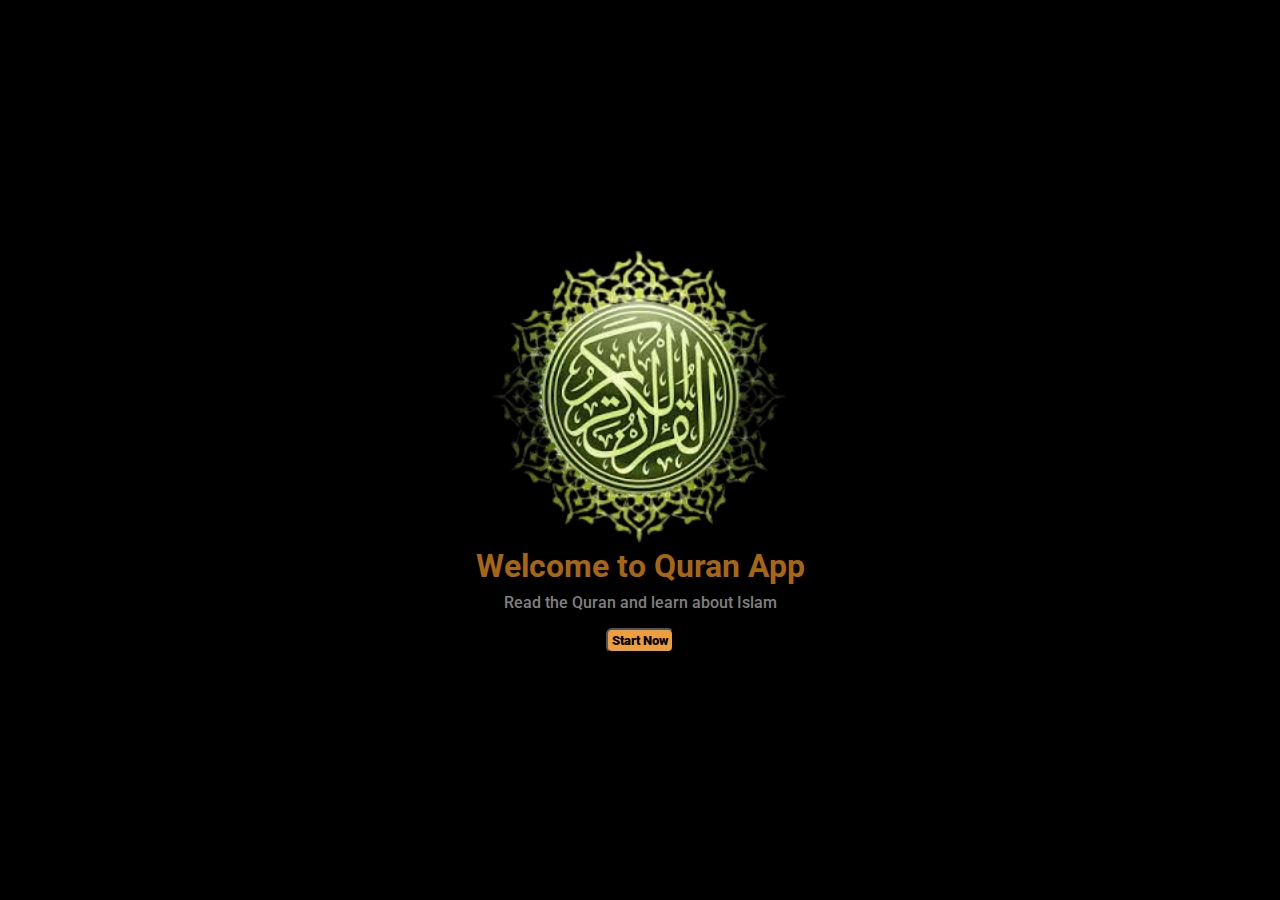
<file: index.html>
<!DOCTYPE html>
<html lang="en">
<head>
    <meta charset="UTF-8">
    <meta name="viewport" content="width=device-width, initial-scale=1.0">
    <title>WellCome | Quran</title>
    <link rel="stylesheet" href="./styles/index.css">
</head>
<body>
    <!-- Welcome Page -->
    <section id="logoDisplay" class="">
        <img src="./images/logo.png" alt="Quran" height="300">
    <div id="welcome">
        <h1>Welcome to Quran App</h1>
        <p>Read the Quran and learn about Islam</p>
        <button id="start-btn" class="start"><a href="./main.html">Start Now</a></button>
    </div>
    </section>
</body>
</html>
</file>
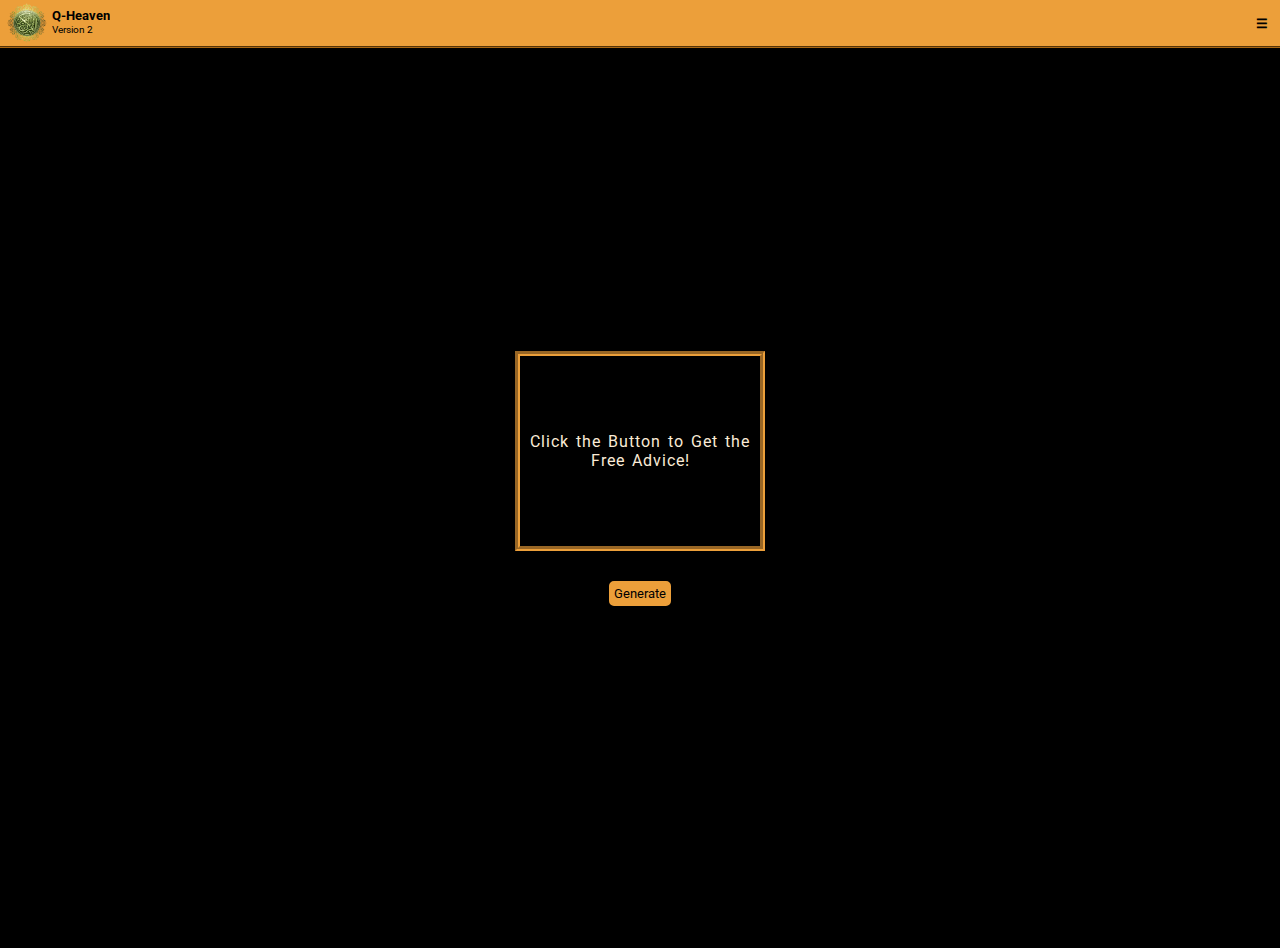
<file: advice.html>
<!DOCTYPE html>
<html lang="en">
<head>
    <meta charset="UTF-8">
    <meta name="viewport" content="width=device-width, initial-scale=1.0">
    <title>Advice | Quran</title>
    <link rel="stylesheet" href="./styles/advice.css">
</head>
<body>
    <div class="loader hide"></div>
    <header>
        <nav>
            <div class="logo">
                <img src="./images/logo.png" alt="Quran" height="40">
                <span>
                    <h4>Q-Heaven</h4>
                    <p>Version 2</p>
                </span>
            </div>
            <details class="nav-menu">
                <summary>☰</summary>
                <div class="options">
                    <a href="./main.html">Home</a>
                </div>
            </details>
        </nav>
    </header>
    <main>
        <section>
            <h2></h2>
            <div id="advice" class="container">
                Click the Button to Get the Free Advice!
            </div>
            <button id="generateBtn">Generate</button>
        </section>
    </main>
    <script src="./scripts/advice.js"></script>
</body>
</html>
</file>
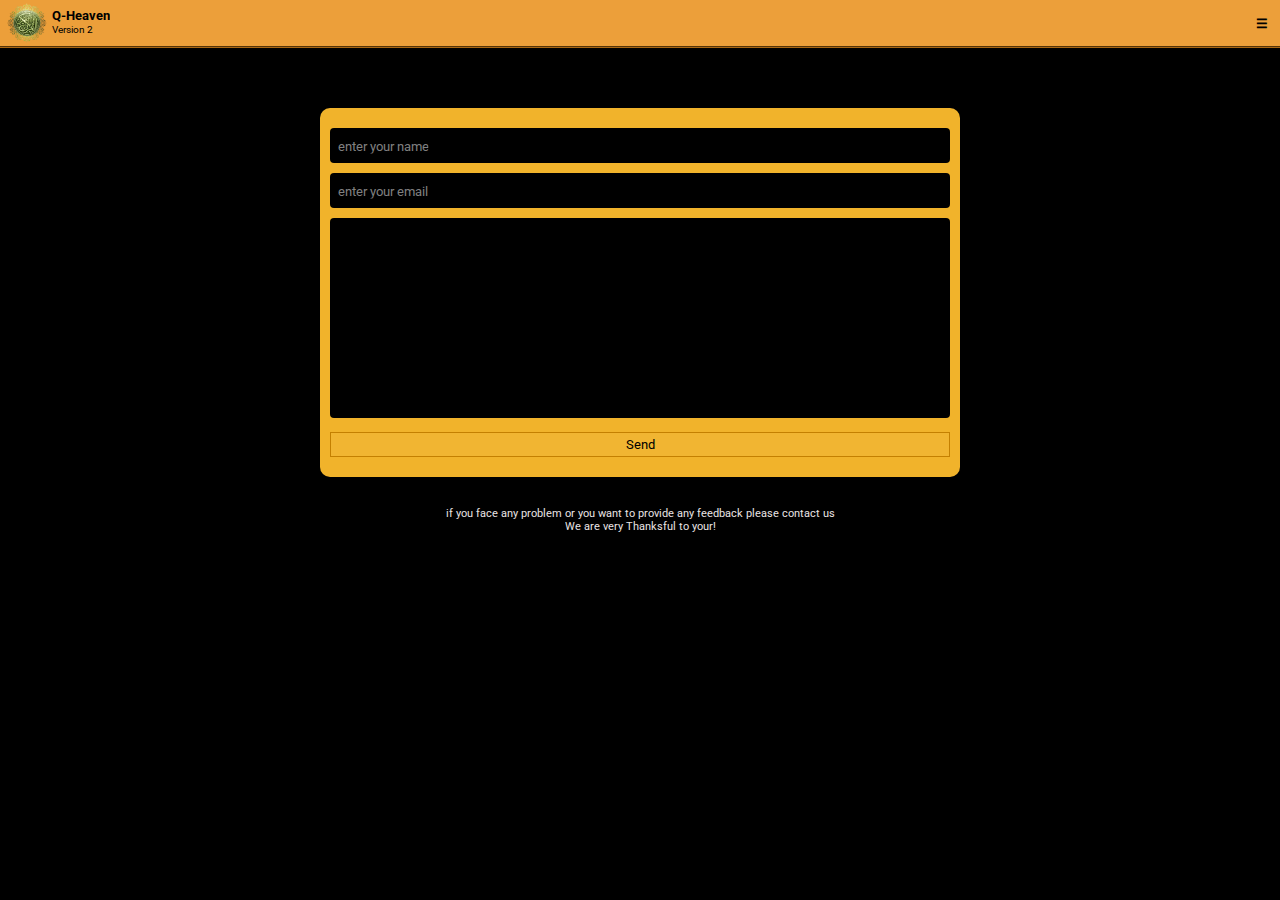
<file: contact.html>
<!DOCTYPE html>
<html lang="en">
<head>
    <meta charset="UTF-8">
    <meta name="viewport" content="width=device-width, initial-scale=1.0">
    <title>Document</title>
    <link rel="stylesheet" href="./styles/main.css">
    <link rel="stylesheet" href="./styles/contact.css">
</head>
<body>
    <header>
        <nav>
            <div class="logo">
                <img src="./images/logo.png" alt="Quran" height="40">
                <span>
                    <h4>Q-Heaven</h4>
                    <p>Version 2</p>
                </span>
            </div>
            <details class="nav-menu">
                <summary>☰</summary>
                <div class="options">
                    <a href="./main.html">Home</a>
                </div>
            </details>
        </nav>
    </header>
    <main>
        <div class="contactform">
            <form action="https://api.web3forms.com/submit" method="POST">
                <input type="hidden" name="access_key" value="68a21d50-4996-487f-8ee6-17db05232322">
                <div class="username">
                    <label for="name">enter your name</label>
                    <input id="name" title="username" name="name" type="text" required autocomplete="off">
                </div>
                <div class="email">
                    <label for="email">enter your email</label>
                    <input id="email" title="useremail" name="email" type="text" required>
                </div>
                <div class="message">
                    <textarea name="message" id="feedback" required></textarea>
                    <input type="checkbox" name="botcheck" class="hidden" style="display: none;">
                </div>
                <div class="submit">
                    <button id="submit" title="submit" name="submit" type="submit">Send</button>
                </div>
            </form>
        </div>
        <div class="info contactform"
            <p>if you face any problem or you want to provide any feedback please contact us </p>
            <p>We are very Thanksful to your!</p>
        </div>
    </main>
</body>
<script src="./scripts/contact.js"></script>
</html>
</file>
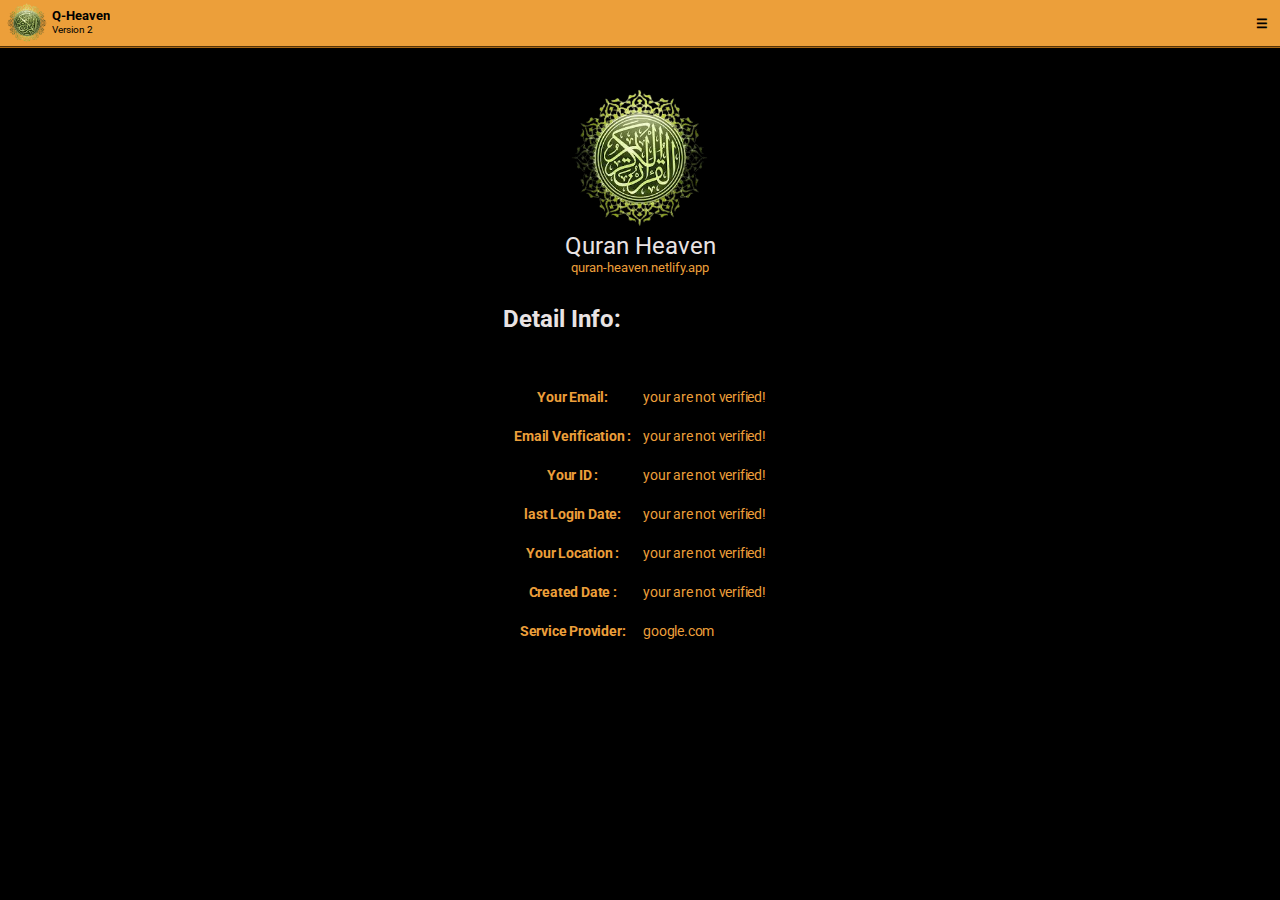
<file: profile.html>
<!DOCTYPE html>
<html lang="en">
<head>
    <meta charset="UTF-8">
    <meta name="viewport" content="width=device-width, initial-scale=1.0">
    <title>Your Profile | Quran Heaven</title>
    <link rel="stylesheet" href="./styles/main.css">
    <link rel="stylesheet" href="./styles/profile.css">
</head>
<body class="dark">
    <header>
        <nav>
            <div class="logo">
                <img src="./images/logo.png" alt="Quran" height="40">
                <span>
                    <h4>Q-Heaven</h4>
                    <p>Version 2</p>
                </span>
            </div>
            <details class="nav-menu">
                <summary>☰</summary>
                <div class="options">
                    <a href="./main.html">Home</a>
                </div>
            </details>
        </nav>
    </header>
    <main>
        <section>
            <div class="container">
                <div class="image">
                    <img src="./images/logo.png" id="profileimg" alt="profile image" height="140px">
                </div>
                <div class="profileName">Quran Heaven</div>
                <div class="profileEmail">quran-heaven.netlify.app</div>
                <div class="info">
                    <h2>Detail Info:</h2>
                    <table>
                        <tr>
                            <th>Your Email:</th>
                            <td id="email">your are not verified!</td>
                        </tr>
                        <tr>
                            <th>Email Verification :</th>
                            <td id="emailVerify">your are not verified!</td>
                        </tr>
                        <tr>
                            <th>Your ID :</th>
                            <td id="id">your are not verified!</td>
                        </tr>
                        <tr>
                            <th>last Login Date: </th>
                            <td id="loginDate">your are not verified!</td>
                        </tr>
                        <tr>
                            <th>Your Location :</th>
                            <td id="location">your are not verified!</td>
                        </tr>
                        <tr>
                            <th>Created Date :</th>
                            <td id="createdDate">your are not verified!</td>
                        </tr>
                        <tr>
                            <th>Service Provider: </th>
                            <td>google.com</td>
                        </tr>
                    </table>
                </div>
            </div>
        </section>
    </main>
    <script src="./scripts/profile.js"></script>
</body>
</html>
</file>
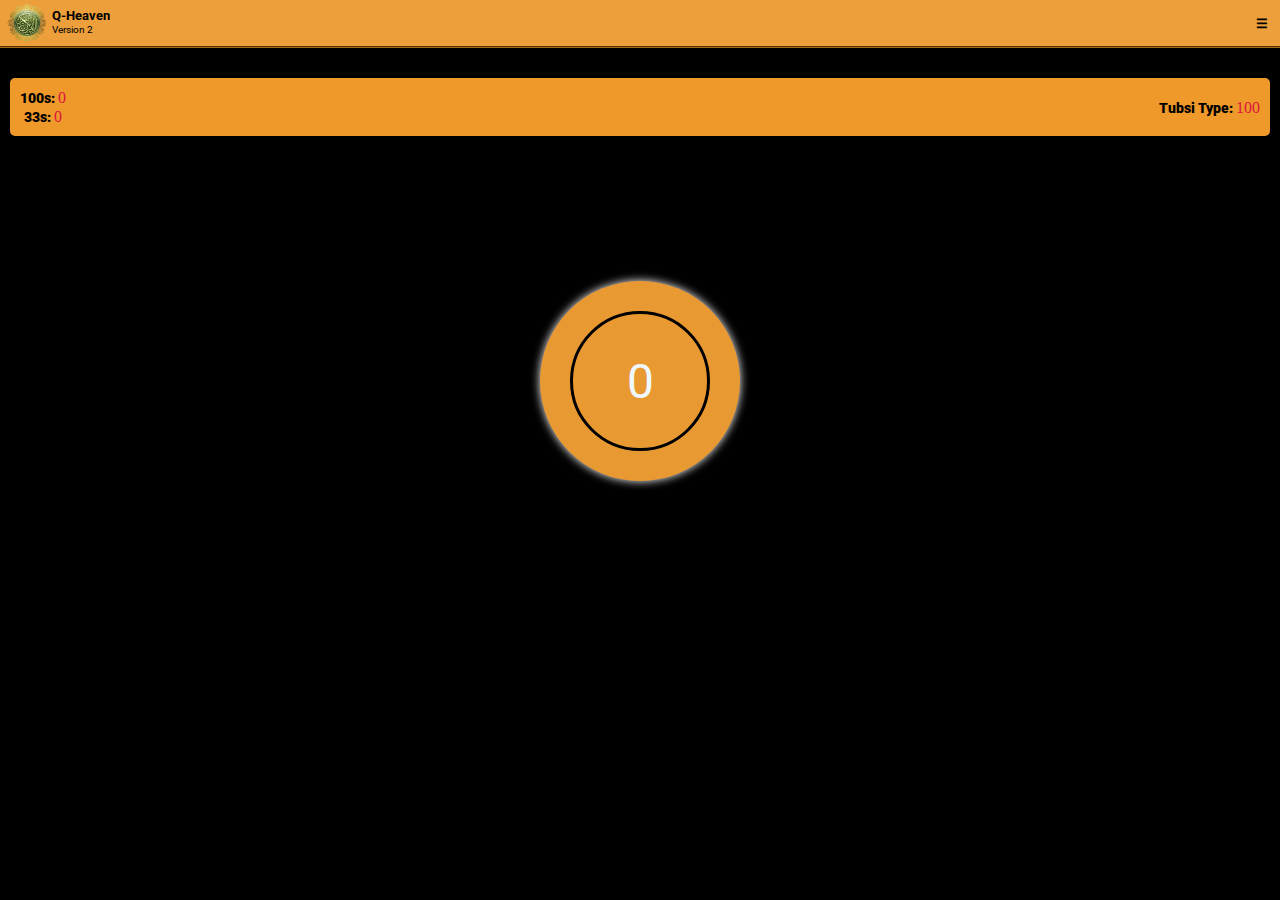
<file: tusbi.html>
<!DOCTYPE html>
<html lang="en">
<head>
    <meta charset="UTF-8">
    <meta name="viewport" content="width=device-width, initial-scale=1.0">
    <title>Tusbi | Quran Heaven</title>
    <link rel="stylesheet" href="./styles/main.css">
    <link rel="stylesheet" href="./styles/tusbi.css">
</head>
<body class="dark">
    <div class="loader hide"></div>
    <header>
        <nav>
            <div class="logo">
                <img src="./images/logo.png" alt="Quran" height="40">
                <span>
                    <h4>Q-Heaven</h4>
                    <p>Version 2</p>
                </span>
            </div>
            <details class="nav-menu">
                <summary>☰</summary>
                <div class="options">
                    <a href="./main.html">Home</a>
                </div>
            </details>
        </nav>
    </header>
    <main>
        <div class="progress">
            <div class="total">
                <div class="one">
                    <span id="title">100s: </span>
                    <span id="no" class="data t100">0</span>
                </div>
                <div class="two">
                    <span id="title" >33s: </span>
                    <span id="no" class="data t33">0</span>
                </div>
            </div>
            <div class="count">
                <span id="title">Tubsi Type: </span>
                <span id="tusbiType" class="data">100</span>
            </div>
        </div>
        <div class="tab">
            <div class="counter">0</div>
        </div>
    </main>
    <script src="./scripts/tusbi.js"></script>
</body>
</html>
</file>
<file: styles/index.css>
@import url('./main.css');

#logoDisplay{
    display: flex;
    align-items: center;
    justify-content: center;
    flex-direction: column;
    text-align: center; 
    position: absolute;
    height: 100vh;
    width: 100vw;
    top: 50%;
    left: 50%;
    transform: translate(-50%, -50%);
    background-color: rgb(0, 0, 0);
    z-index: 100;
    animation: appear 0.4s 1 ease;
}
@keyframes appear {
    from{
        opacity: 0.5;
    }
    to{
        opacity: 1;
    }
}
#logoDisplay h1{
    font-size: 2rem;
    font-weight: 700;
    margin-bottom: 0.5rem;
    color: var(--main-txt);
}
#logoDisplay p{
    font-size: 1rem;
    font-weight: 500;
    margin-bottom: 1rem;
    color: gray;
}
#start-btn{
    padding: 3px 4px;
    background-color: var(--h-bg);
    font-weight: 900;
    border-radius: 6px;
    cursor: pointer;
}
</file>
<file: styles/advice.css>
@import url(./main.css);
@import url(./variables.css);
@import url(./animation.css);

body{
    min-height: 100vh;
    background-color: var(--quran-bg);
    color: var(--quran-txt);
}
header{
    color: black;
}

main,section{
    width: 100vw;
    text-align: center;
    display: flex;
    justify-content: center;
    align-items: center;
    flex-direction: column;
}
section{
    height: 100vh;
    background-color: var(--quran-bg);
    color: var(--quran-txt);
    padding-bottom: 10px;
}
.container{
    height: 200px;
    width: 250px;
    border: 5px groove var(--h-bg);
    display: flex;
    align-items: center;
    color: antiquewhite;
    letter-spacing: 1px;
    word-break: keep-all;
    word-spacing: 2px;
    padding: 10px;
}
button{
    padding: 3px;
    margin: 30px;
    border: 2px solid var(--h-bg);
    border-radius: 5px;
    background-color: var(--h-bg);
    color: var(--quran-bg);
    font-size: 0.8rem;
    cursor: pointer;
    transition: all 0.3s ease-in-out;
}
button:hover{
    background-color: var(--quran-bg);
    color: var(--h-bg);
    border: 2px solid var(--h-bg);
}
</file>
<file: styles/main.css>
@import url('https://fonts.googleapis.com/css2?family=Roboto:wght@400;700&display=swap');
@import url('https://fonts.googleapis.com/css2?family=Amiri+Quran&display=swap');
@import url('./variables.css');
@import url('./animation.css');

*{
    margin: 0;
    padding: 0;
    box-sizing: border-box;
    font-family: 'Roboto', sans-serif;
    overflow-x: hidden;
}
::-webkit-scrollbar{
    width: 5px;
    background-color: #33333300;
}
::-webkit-scrollbar-thumb{
    background-color: #a07924;
    background-image: linear-gradient(rgb(255, 166, 0),rgba(2, 2, 2, 0.884));
    border-radius: 50px;
    cursor: grab;
}
::-webkit-scrollbar-thumb:active{
    cursor: grabbing;
}
::-webkit-scrollbar-track{
    background-color: rgb(0, 0, 0);
    border-radius: 50px;
}

ul,li{
    list-style: none;
}
a{
    text-decoration: none;
    color: inherit;
}
details{
    display: none;
}
summary{
    list-style: none;
    cursor: pointer;
}
header{
    padding: 3px;
    background-color: var(--h-bg);
    border-bottom: 2px groove var(--main-txt);
}
header .logo{
    display: flex;
    align-items: center;
    column-gap: 5px;
}
nav{
    display: flex;
    align-items: center;
    justify-content: space-between;
    padding: 0px 4px;
}

.logo h4{
    font-size: 0.8rem;
}
.logo p{
    font-size: 0.6rem;
}
.logo span{
    line-height: 14px;
}

.nav-menu {
    list-style: none;
    display: flex;
    justify-content: center;
}
summary{
    font-size: 0.8rem;
    font-weight: 700;
    padding: 5px;
    border-radius: 5px;
    transition: all 0.3s ease;
}
summary:hover{
    background-color: #0000002c;
}

.nav-menu .options{
    background-color: var(--h-bg);
    position: absolute;
    right: 10px;
    top: 50px;
    padding: 4px;
    font-size: 0.7rem;
    display: flex;
    align-items: center;
    justify-content: center;
    flex-direction: column;
    gap: 5px;
    border-radius: 5px;
    box-shadow: 0px 0px 5px 0px rgba(0,0,0,0.75);
    transition: all 0.3s ease;
    z-index: 1;
    color: antiquewhite;
    width: 100px;
}
.nav-menu .options a{
    color: var(--main-txt);
}
.nav-menu a {
    display: block;
    color: #000000 !important;
    padding: 5px 7px;
    position: relative;
    transition: color 0.3s ease;
    width: 100%;
    transition: all 0.2s linear;
}

.nav-menu a::after {
    content: '';
    display: block;
    width: 100%;
    height: 2px;
    background: #a07924;
    position: absolute;
    bottom: -4px;
    transform: scaleX(0);
    transition: transform 0.3s ease;
}

.nav-menu a:hover::after {
    transform: scaleX(1); 
}
.nav-menu *{
    overflow: hidden;
    white-space: nowrap;
}
.nav-menu a:hover {
    color: var(--quran-txt) !important;
    background-color: var(--quran-bg);
}

.loader{
    height: 60px;
    width: 60px;
    border-radius: 50%;
    background-color: transparent;
    border: 5px solid #55545321;
    border-top: 5px solid #ffae00;
    border-bottom: 5px solid #ffae00;
    animation: spin 1s linear infinite;
    position: absolute;
    top: 50vh;
    left: 50vw;
    translate: -50% -50%;
}

.placeholder{
    position: absolute;
    font-size: 20rem;
    z-index: -1;
    top: 55vh;
    left: 50vw;
    translate: -50% -50%;
    color: #55545321;
    font-weight: 900;
    font-family: 'Tajawal', sans-serif;
    text-shadow: 0px 0px 10px #55545321;
}

@keyframes spin {
    0% { transform: rotate(0deg); }
    100% { transform: rotate(360deg); }
}
</file>
<file: styles/contact.css>
body{
    background-color: var(--quran-bg);
}
.contactform{
    display: flex;
    align-items: center;
    justify-content: center;
    flex-direction: column;
    margin-top: 30px;
}

form{
    background-color: rgb(241, 179, 43);
    padding: 20px 10px;
    border-radius: 10px;
    display: flex;
    flex-direction: column;
    gap: 10px;
    width: 85vw;
    margin-top: 30px;
}
form div{
    position: relative;
    overflow: hidden;
}
label{
    position: absolute;
    left: 53px;
    font-size: 0.8rem;
    top: 50%;
    transform: translate(-50%,-50%);
    color: gray;
    cursor: pointer;
}
textarea{
    resize: none;
    font-family: popins,Arial, Helvetica, sans-serif;
    padding: 7px;
    width: 100%;
    height: 200px;
    background-color: var(--quran-bg);
    color: var(--quran-txt);
    border: none;
    border-radius: 4px;
}
input,textarea:focus{
    outline: none;
}
form input{
    padding: 7px;
    border-radius: 4px;
    border: none;
    width: 100%;
    background-color: var(--quran-bg);
    color: var(--quran-txt);
}

form button{
    padding: 4px;
    width: 100%;
    cursor: pointer;
    border: none;
    overflow: hidden;
    background-color: rgb(241, 181, 50);
    text-align: center;
    border: 0.5px solid rgb(196, 128, 1);
}
form button:hover{
    background-color: rgb(243, 162, 12);
}
.info{
    padding: 20px;
    margin-top: 10px;
    font-size: 0.7rem;
    color: var(--quran-txt);
}

@media screen and ( min-width: 500px ) {
    form{
        width: 50vw;
    }
    form input{
        padding: 10px;
    }
}
</file>
<file: styles/profile.css>
.container{
    /* background-color: antiquewhite; */
    display: flex;
    align-items: center;
    justify-content: center;
    flex-direction: column;
    padding: 20px;
    margin-top: 20px;
    color: var(--quran-txt);
}
.profileName{
    font-size: 1.5rem;
}
.profileEmail{
    font-size: 0.8rem;
    color: var(--h-bg);
}
#profileimg{
    border-radius:50%;
}
.info{
    padding: 10px;
    margin-top: 20px;
    table{
        margin-top: 40px;
        padding: 4px;
        tr{
            font-size: 0.9rem;
            color: var(--h-bg);
            /* background-color: aquamarine; */
            text-align: start;
            padding: 10px;
            
        }
        td,th{
            padding: 10px 5px;
            letter-spacing: -0.2px;
        }
    }
}
</file>
<file: styles/tusbi.css>
*{
    overflow: hidden;
    transition: all 1s linear;
}
main{
    color: aliceblue;
    padding: 10px;
    text-align: center;
    display: flex;
    align-items: center;
    justify-content: center;
    flex-direction: column;
    gap: 10px;
}
.progress{
    padding: 10px;
    background-color: rgb(238, 153, 41);
    display: flex;
    align-items: center;
    justify-content: space-between;
    border-radius: 5px;
    margin-top: 20px;
    width: 100%;
    user-select: none;
    #title{
        font-size: 0.9rem;
        font-weight: 900;
        color: black;
        cursor: pointer;
    }
    .data{
        font-size: 1rem;
        color: crimson;
        font-family: fantasy;
        cursor: pointer;
    }
}
.tab{
    background-color: rgb(233, 153, 49);
    height: 200px;
    width: 200px;
    border-radius: 50%;
    margin-top: 15vh;
    box-shadow: 0 0 10px white;
    display: flex;
    align-items: center;
    justify-content: center;
    user-select: none;
    cursor: pointer;
}
.counter{
    border: 3px solid black;
    border-radius: 50%;
    height: 70%;
    width: 70%;
    display: flex;
    align-items: center;
    justify-content: center;
    font-size: 3rem;
}
</file>
